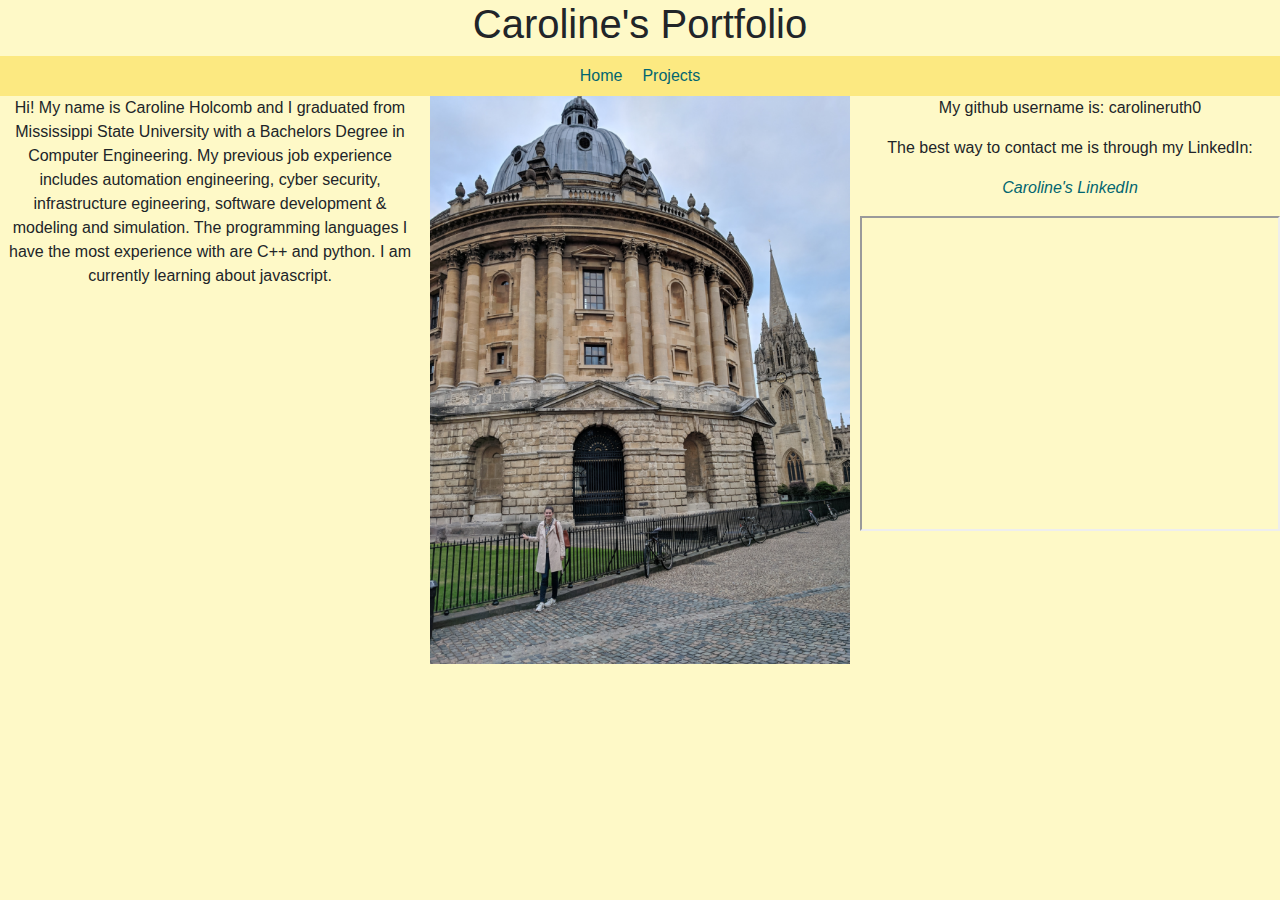
<file: index.html>
<html>
   
    <link rel="stylesheet" href="https://cdn.jsdelivr.net/npm/bootstrap@4.4.1/dist/css/bootstrap.min.css">
    <link rel="stylesheet" href="styles.css" />

    <h1>Caroline's Portfolio</h1>

    <nav class="navbar navbar-expand-sm justify-content-center">
        <a href="./index.html">Home</a>
        <a href="./projects.html">Projects</a>
    </nav>

    <div class="wrapper">
        <div class="one">
            <p>Hi! My name is Caroline Holcomb and I graduated from Mississippi State University with a Bachelors Degree in Computer Engineering. My previous job experience includes automation engineering, cyber security, infrastructure egineering, software development & modeling and simulation. The programming languages I have the most experience with are C++ and python. I am currently learning about javascript.</p>
        </div>


        <div class="two">
            <img src="./finalBioPic2.png" />
        </div>

        <div class="three">
            <p>My github username is: carolineruth0</p>
            <p>The best way to contact me is through my LinkedIn:</p>
           <p><a href="https://www.linkedin.com/in/caroline-ruth-holcomb-786671294/"> Caroline's LinkedIn</a></p>
            <iframe width="420" height="315"
            src="https://www.youtube.com/embed/IcdPSeEQrkg">
            </iframe>

        </div>

      </div>

</html>
</file>
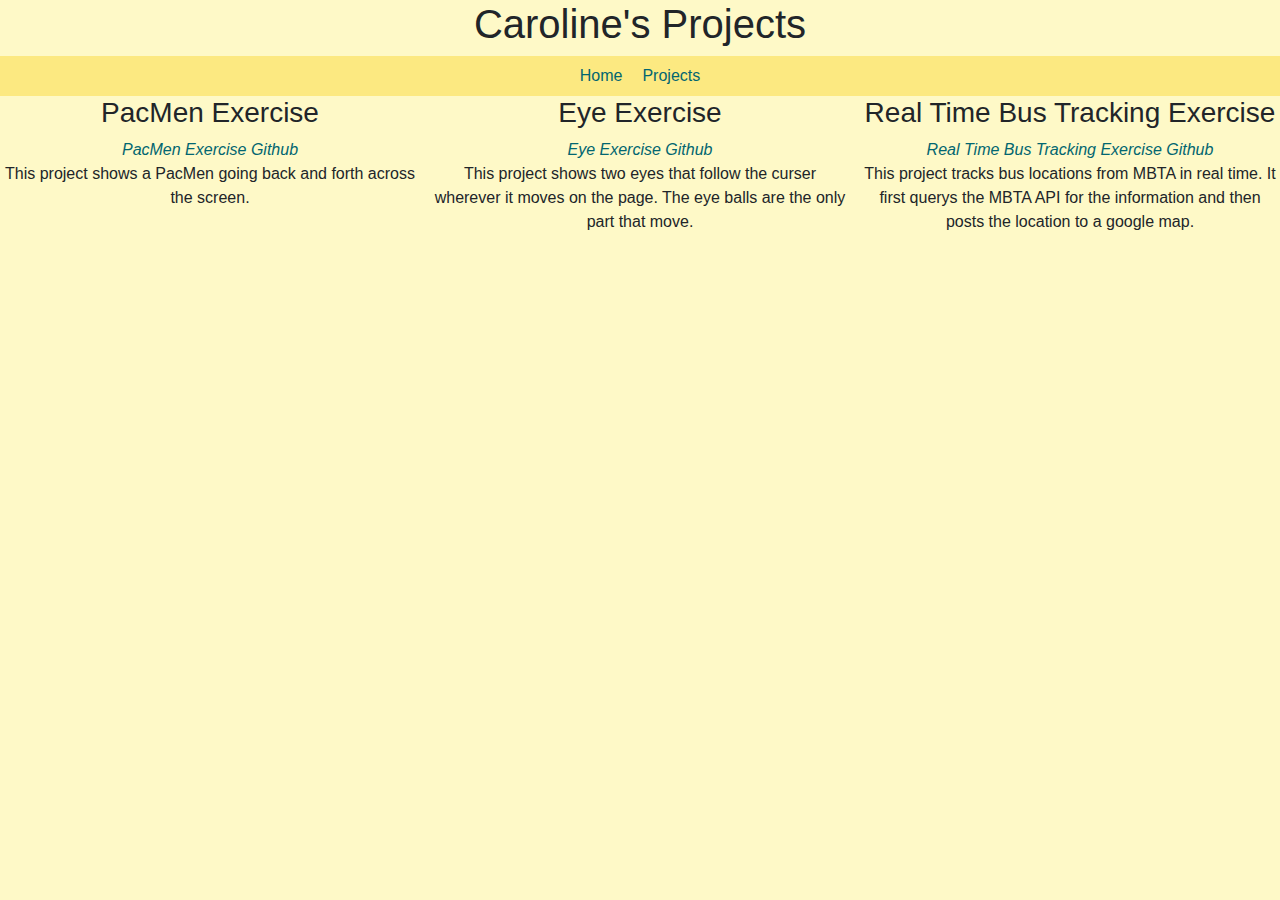
<file: projects.html>
<html>

    <link rel="stylesheet" href="https://cdn.jsdelivr.net/npm/bootstrap@4.4.1/dist/css/bootstrap.min.css">
    <link rel="stylesheet" href="styles.css" />

    <h1>Caroline's Projects</h1>

    <nav class="navbar navbar-expand-sm justify-content-center">
        <a href="./index.html">Home</a>
        <a href="./projects.html">Projects</a>
    </nav>

    <div class="wrapper">
        <div class="one"><h3>PacMen Exercise</h3>
            <a href="https://github.com/carolineruth0/PacMen-Exercise">PacMen Exercise Github</a>
            <p>This project shows a PacMen going back and forth across the screen.</p>
        </div>
        <div class="two"><h3>Eye Exercise</h3>
            <a href="https://github.com/carolineruth0/Eye-Exercise">Eye Exercise Github</a>
            <p>This project shows two eyes that follow the curser wherever it moves on the page. The eye balls are the only part that move.</p>
        </div>
        <div class="three"><h3>Real Time Bus Tracking Exercise</h3>
            <a href="https://github.com/carolineruth0/Real-Time-Bus-Tracking">Real Time Bus Tracking Exercise Github</a>
            <p>This project tracks bus locations from MBTA in real time. It first querys the MBTA API for the information and then posts the location to a google map.</p>
        </div>
      </div>

</html>
</file>
<file: styles.css>
body {
    background-color: #FEF9C7;
  }

nav {
    position: relative;
    padding : 0 10px 0 10px;
    background-color: #FCE981; /*Whatever color you want goes here, but in Hexadecimal form*/
}

nav a {
    padding : 0 10px 0 10px;
    font-style: normal;
}

img {
    max-width: 100%;
    max-height: 100%;
  }

a {
    color: #026670;
    font-style: italic;
}

h1 {

    text-align: center;
}

.wrapper {
    display: grid;
    grid-template-columns: repeat(3, 1fr);
    gap: 10px;
    grid-auto-rows: minmax(100px, auto);
    text-align: center;
  }
  .one {
    grid-column: 1;
    grid-row: 1;
  }
  .two {
    grid-column: 2;
    grid-row: 1;
  }
  .three {
    grid-column: 3;
    grid-row: 1;
  }
</file>
